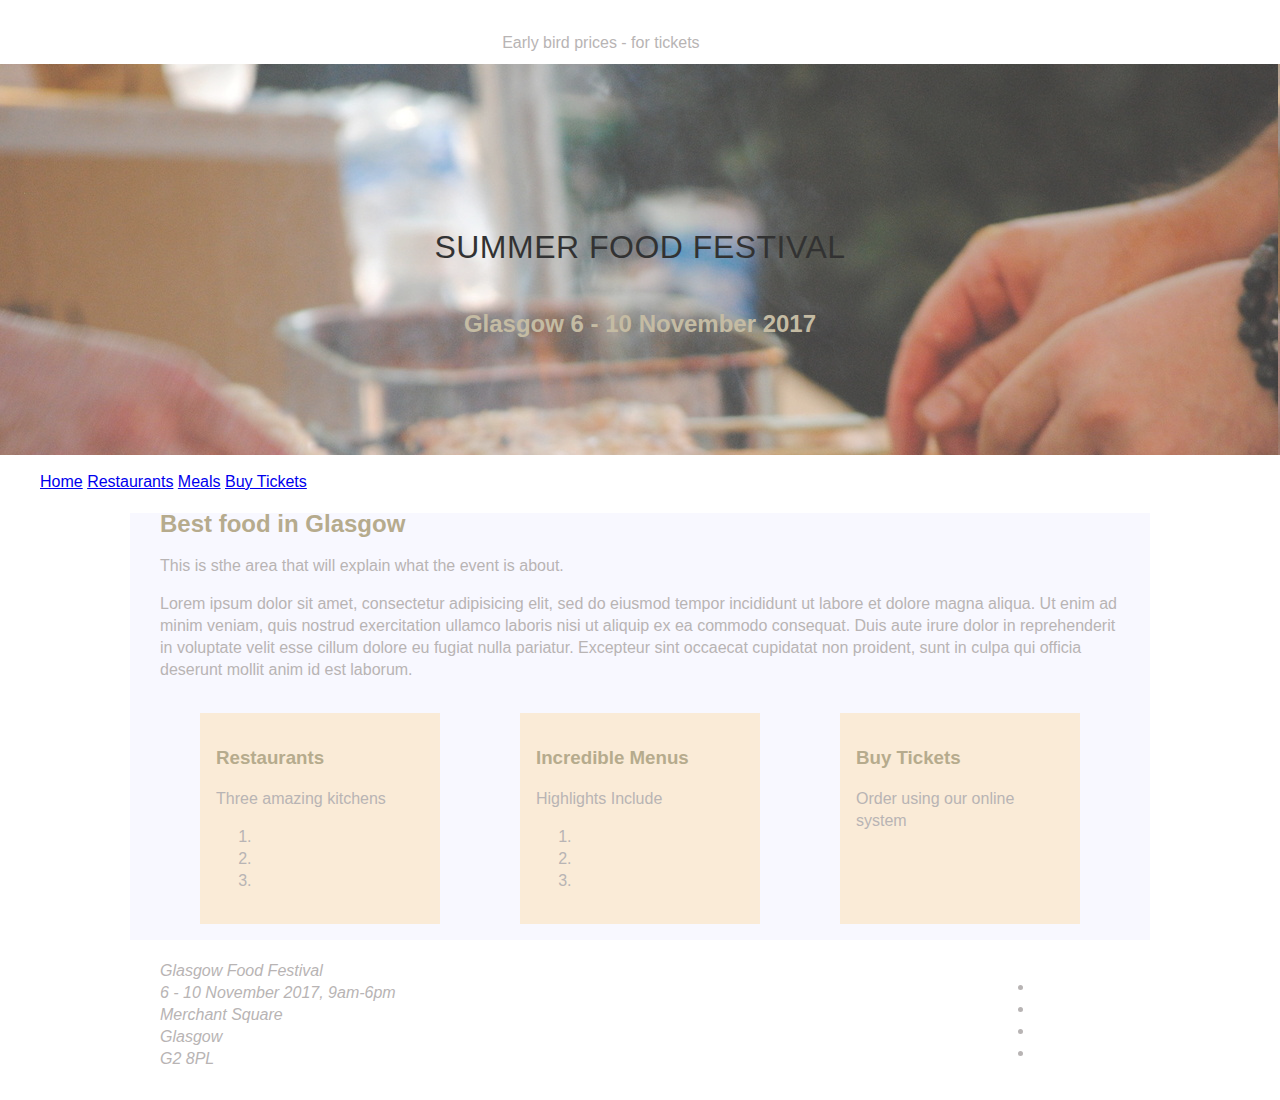
<file: index.html>
<!DOCTYPE html>
<html lang="en">
<head>
  <meta charset="UTF-8">
  <meta name="viewport" content="width=device-width, initial-scale=1.0">
  <meta http-equiv="X-UA-Compatible" content="ie=edge">
  <link rel="stylesheet" href="style.css">
  <title>Summer Foods</title>
</head>
<body>
  <div id="earlyBird">
  <p>Early bird prices - for tickets <a class="link" href="buy_tickets.html">Click Here</a></p>
  </div>

  <header>
    <h1>Summer Food Festival</h1>
    <h2>Glasgow 6 - 10 November 2017</h2>
  </header>

  <nav>
    <ul>
      <li><a href="index.html">Home</a></li>
      <li><a href="restaurants.html">Restaurants</a></li>
      <li><a href="meals.html">Meals</a></li>
      <li><a href="buy_tickets.html">Buy Tickets</a></li>
    </ul>
  </nav>

  <main>
<h2 class="smallerHeading">Best food in Glasgow</h2>
<section id="intro">
<p>
  This is sthe area that will explain what the event is about.
</p>
  <p>
    Lorem ipsum dolor sit amet, consectetur adipisicing elit, sed do eiusmod tempor incididunt ut labore et dolore magna aliqua. Ut enim ad minim veniam, quis nostrud exercitation ullamco laboris nisi ut aliquip ex ea commodo consequat. Duis aute irure dolor in reprehenderit in voluptate velit esse cillum dolore eu fugiat nulla pariatur. Excepteur sint occaecat cupidatat non proident, sunt in culpa qui officia deserunt mollit anim id est laborum.
      </p>
</section>

<section id="sectionPanels">
  <figure>
    <h3>Restaurants</h3>
    <p>Three amazing kitchens</p>
    <ol>
      <li><a class="link" href="restaurants.html#one">Mono</a></li>
      <li><a class="link" href="restaurants.html#two">Tony Macoroni</a></li>
      <li><a class="link" href="restaurants.html#three">Topa La Bamba</a></li>
    </ol>
  </figure>
  <figure>
    <h3>Incredible Menus</h3>
    <p>Highlights Include</p>
    <ol>
      <li><a class="link" href="menu.html#one">Asian Cuisine</a></li>
      <li><a class="link" href="menu.html#two">Fusion Cuisine</a></li>
      <li><a class="link" href="menu.html#three">Mexican Cuisine</a></li>
    </ol>
  </figure>
  <figure>
    <h3>Buy Tickets</h3>
    <p>Order using our online system</p>
    <p><a class="link" href="buy_tickets.html">Buy Tickets</a></p>
  </figure>
</section>
  </main>

  <footer>
    <address>
      <strong>Glasgow Food Festival</strong><br>
      6 - 10 November 2017, 9am-6pm <br>
      Merchant Square<br>
      Glasgow<br>
      G2 8PL<br>
    </address>
    <ul>
      <li><a class="link" href="index.html">Home</a></li>
      <li><a class="link" href="restaurants.html">Restaurants</a></li>
      <li><a class="link" href="meals.html">Meals</a></li>
      <li><a class="link" href="buy_tickets.html">Buy Tickets</a></li>
    </ul>
  </footer>
</body>
</html>
</file>
<file: style.css>
body {
  height:100%;
  color: #b8b4b4;
  font: 300 16px/22px "Lato", "Open Sans", "Helvetica Neue", Helvetica, Arial, sans-serif;
  margin:auto;
}

#earlyBird {
  text-align: center;
  padding: 1em;
  height: 2em;
}

.link {
  text-decoration: none;
  color: #1000;
}

header {
  background-image: url('img/summer-food-festival-hero.jpg');
  opacity: 0.8;
  text-align: center;
  color: #ffff;
  line-height: 22px;
  padding:100px;
  margin: 0 0 10px 0;
}

header > h1 {
  color: #000;
  font-weight: 300;
  letter-spacing: 0.5px;
  line-height: 44px;
  padding:40px 0 22px 0;
  text-transform: uppercase;
}

nav {
  width: 960px;
  margin: 0 auto;
  text-align:center;
  padding:20px;
}

nav li {
  display: inline-block;
  padding-left: 20px;
  font-family: 'Oswald', sans-serif;
  font-size: 1.2em;
  line-height: 5px;
  height: 40px;
}
nav ul li a {
    padding: 10px;
    border: 1px peru solid;
}

nav ul li a:link {
  color: peru;
  text-decoration: none;
}

nav ul li a:hover {
  color: black;
}

nav ul li a:visited {
  color: peru;
}

main {
  margin: 0 auto;
  width: 960px;
  padding-left: 30px;
  padding-right: 30px;
  background-color: ghostwhite;
}

h1, h2, h3, h4, h5, h6 {
  color:#b6ab8d;
}

#sectionPanels {
  display:flex;justify-content: space-between;
}

#sectionPanels > figure {
  background: antiquewhite;
  width: 15em;
  padding: 1em;
}
#sectionPanels >figure > ol > li >a {
  text-decoration: none;
}

footer {
  display: flex;
  justify-content: space-between;
  margin: 0 auto;
  padding: 20px;
  width: 960px;
}

.flex2boxes {
  display: flex;
  justify-content: space-between;
}

#ticketForm {
  background: white;
  width: 30em;
  padding: 1em;
}

.flexform li {
  display: flex;
  flex-wrap: wrap;
  align-items: center;
}

.flexform li label {
  padding: 8px;
  font-weight: 300;
  letter-spacing: 0.09em;
  text-transform: uppercase;
}

.flexform input {
  padding: 15px;
  border: none;
  font-size: 18px;
}

.flexform > li {
  margin-bottom: 20px;
}

.flexform > li > label {
  flex: 1 0 120px;
  max-width: 230px;
}
</file>
